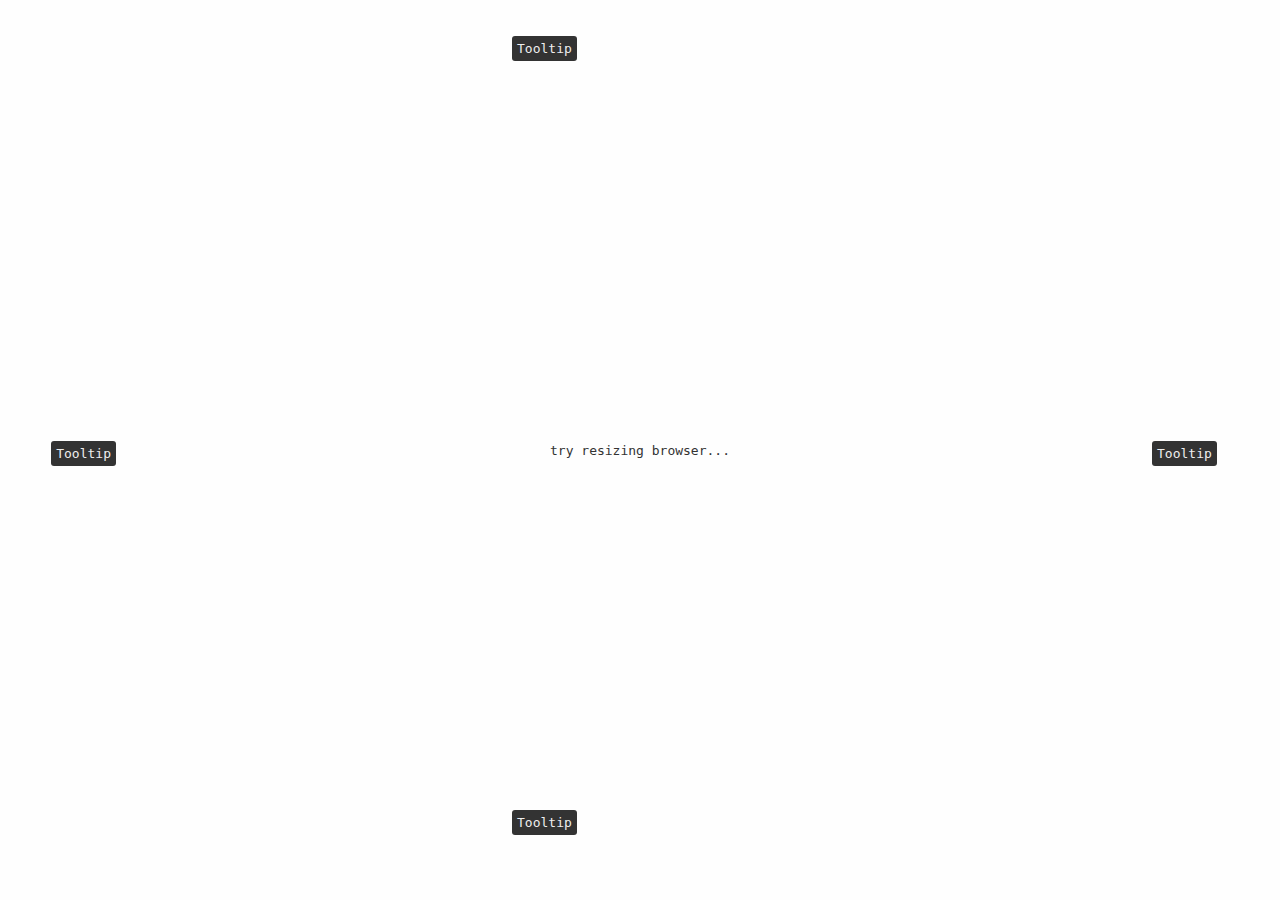
<file: plugin/anywidth-js-tooltip-master/index.html>
<!DOCTYPE html>
<html >
<head>
  <meta charset="UTF-8">
  <title>anywidth-tooltip</title>
  
  
  
      <link rel="stylesheet" href="css/style.css">

  
</head>

<body>
  <span class="top" rel="tooltip" title="tooltip content">Tooltip</span>
<span class="bottom" rel="tooltip" title="tooltip content">Tooltip</span>
<span class="left" rel="tooltip" title="tooltip content">Tooltip</span>
<span class="right" rel="tooltip" title="tooltip content">Tooltip</span>
<span class="centre">try resizing browser...</span>
  <script src='https://cdnjs.cloudflare.com/ajax/libs/jquery/3.1.0/jquery.min.js'></script>

    <script src="js/index.js"></script>

</body>
</html>
</file>
<file: plugin/anywidth-js-tooltip-master/css/style.css>
body {
	background: #fefefe;
	font-family: monospace !important;
}

span {
	position: absolute;
	background: #333;
	padding: 5px;
	border-radius: 3px;
	top: 50%;
	left: 50%;
	color: #eee;
}

.centre {
	background: transparent;
	color: #333;
	transform: translate(-50%, -50%);
}

.top {
	left: 40%;
	top: 4%
}

.bottom {
	left: 40%;
	top: 90%
}

.left {
	left: 4%;
	top: 49%
}

.right {
	top: 49%;
	left: 90%;
}
/* remove above styles */
#tooltip {
    text-align: center;
    color: #fff;
    background: #333;
    position: absolute;
    z-index: 10000;
    padding: 10px;
				border-radius: 5px;
				-webkit-transition: 100ms ease;
				-moz-transition: 100ms ease;
				-o-transition: 100ms ease;
				-ms-transition: 100ms ease;
				transition: 100ms ease;
}
 
    #tooltip:after /* triangle decoration */
    {
        width: 0;
        height: 0;
        border-left: 10px solid transparent;
        border-right: 10px solid transparent;
        border-top: 10px solid #333;
        content: '';
        position: absolute;
        left: 50%;
        bottom: -10px;
        margin-left: -10px;
    }
 
        #tooltip.top:after
        {
            border-top-color: transparent;
            border-bottom: 10px solid #111;
            top: -20px;
            bottom: auto;
        }
 
        #tooltip.left:after
        {
            left: 10px;
            margin: 0;
        }
 
        #tooltip.right:after
        {
            right: 10px;
            left: auto;
            margin: 0;
        }
</file>
